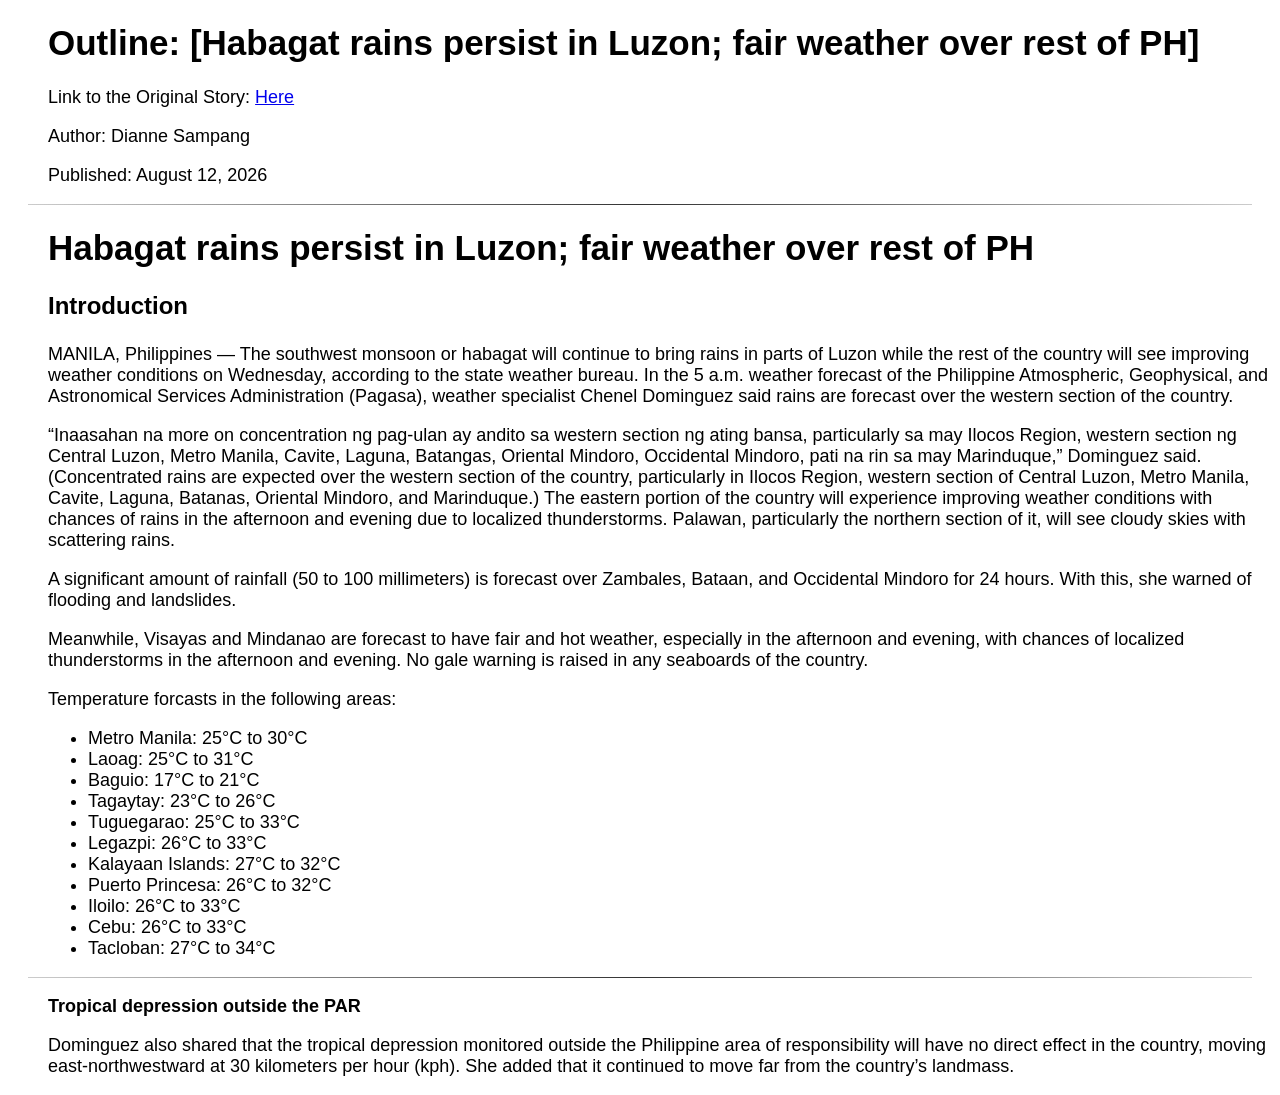
<file: samplefolder/Blog.html>
<!DOCTYPE html>
<html lang="en">
<head>
    <link rel="stylesheet" href="style2.css">
    <meta charset="UTF-8">
    <meta name="viewport" content="width=device-width, initial-scale=1.0">
    <title>My Blog</title>
</head>
<body>
    <h1>Outline: [Habagat rains persist in Luzon; fair weather over rest of PH]</h1>
    <p>Link to the Original Story: <a href="https://newsinfo.inquirer.net/2282914/habagat-rains-persist-in-luzon-fair-weather-over-rest-of-ph">Here</a></p>
    <p>Author: Dianne Sampang</p>
    <p>Published: August 12, 2026</p>
    <hr>

    <h1>Habagat rains persist in Luzon; fair weather over rest of PH</h1>
    <h3>Introduction</h3>
    <p>MANILA, Philippines — The southwest monsoon or habagat will continue to bring rains in parts of Luzon while the rest of the country will see improving weather conditions on Wednesday, according to the state weather bureau. In the 5 a.m. weather forecast of the Philippine Atmospheric, Geophysical, and Astronomical Services Administration (Pagasa), weather specialist Chenel Dominguez said rains are forecast over the western section of the country.</p>
    <p>“Inaasahan na more on concentration ng pag-ulan ay andito sa western section ng ating bansa, particularly sa may Ilocos Region, western section ng Central Luzon, Metro Manila, Cavite, Laguna, Batangas, Oriental Mindoro, Occidental Mindoro, pati na rin sa may Marinduque,” Dominguez said. (Concentrated rains are expected over the western section of the country, particularly in Ilocos Region, western section of Central Luzon, Metro Manila, Cavite, Laguna, Batanas, Oriental Mindoro, and Marinduque.) The eastern portion of the country will experience improving weather conditions with chances of rains in the afternoon and evening due to localized thunderstorms. Palawan, particularly the northern section of it, will see cloudy skies with scattering rains.</p>
    <p>A significant amount of rainfall (50 to 100 millimeters) is forecast over Zambales, Bataan, and Occidental Mindoro for 24 hours. With this, she warned of flooding and landslides. </p>
    <p>Meanwhile, Visayas and Mindanao are forecast to have fair and hot weather, especially in the afternoon and evening, with chances of localized thunderstorms in the afternoon and evening. No gale warning is raised in any seaboards of the country. </p>
    <p>Temperature forcasts in the following areas: </p>
    <ul>
        <li>Metro Manila: 25°C to 30°C</li>
        <li>Laoag: 25°C to 31°C</li>
        <li>Baguio: 17°C to 21°C</li>
        <li>Tagaytay: 23°C to 26°C</li>
        <li>Tuguegarao: 25°C to 33°C</li>
        <li>Legazpi: 26°C to 33°C</li>
        <li>Kalayaan Islands: 27°C to 32°C</li>
        <li>Puerto Princesa: 26°C to 32°C</li>
        <li>Iloilo: 26°C to 33°C</li>
        <li>Cebu: 26°C to 33°C</li>
        <li>Tacloban: 27°C to 34°C</li>
    </ul>
    <hr>
    <p><b>Tropical depression outside the PAR</b></p>
    <p>Dominguez also shared that the tropical depression monitored outside the Philippine area of responsibility will have no direct effect in the country, moving east-northwestward at 30 kilometers per hour (kph). She added that it continued to move far from the country’s landmass.</p>
</body>
</html>
</file>
<file: samplefolder/style2.css>
h1 {
    font-family: Arial, sans-serif;
    font-size: 35px;
    font-weight: 700;
    margin-left: 40px;
}

p {
    font-family: Arial, sans-serif;
    font-size: 18px;
    margin-left: 40px;
}

h3 {
    font-family: Arial, sans-serif;
    font-size: 24px;
    font-weight: 600;
    margin-left: 40px;
}

hr {
    margin-left: 20px;
    margin-right: 20px;
    border: 0;
    height: 1px;
    background: #333;
    background-image: linear-gradient(to right, #ccc, #333, #ccc);
}

ul {
    font-family: Arial, sans-serif;
    font-size: 18px;
    margin-left: 40px;
}
</file>
